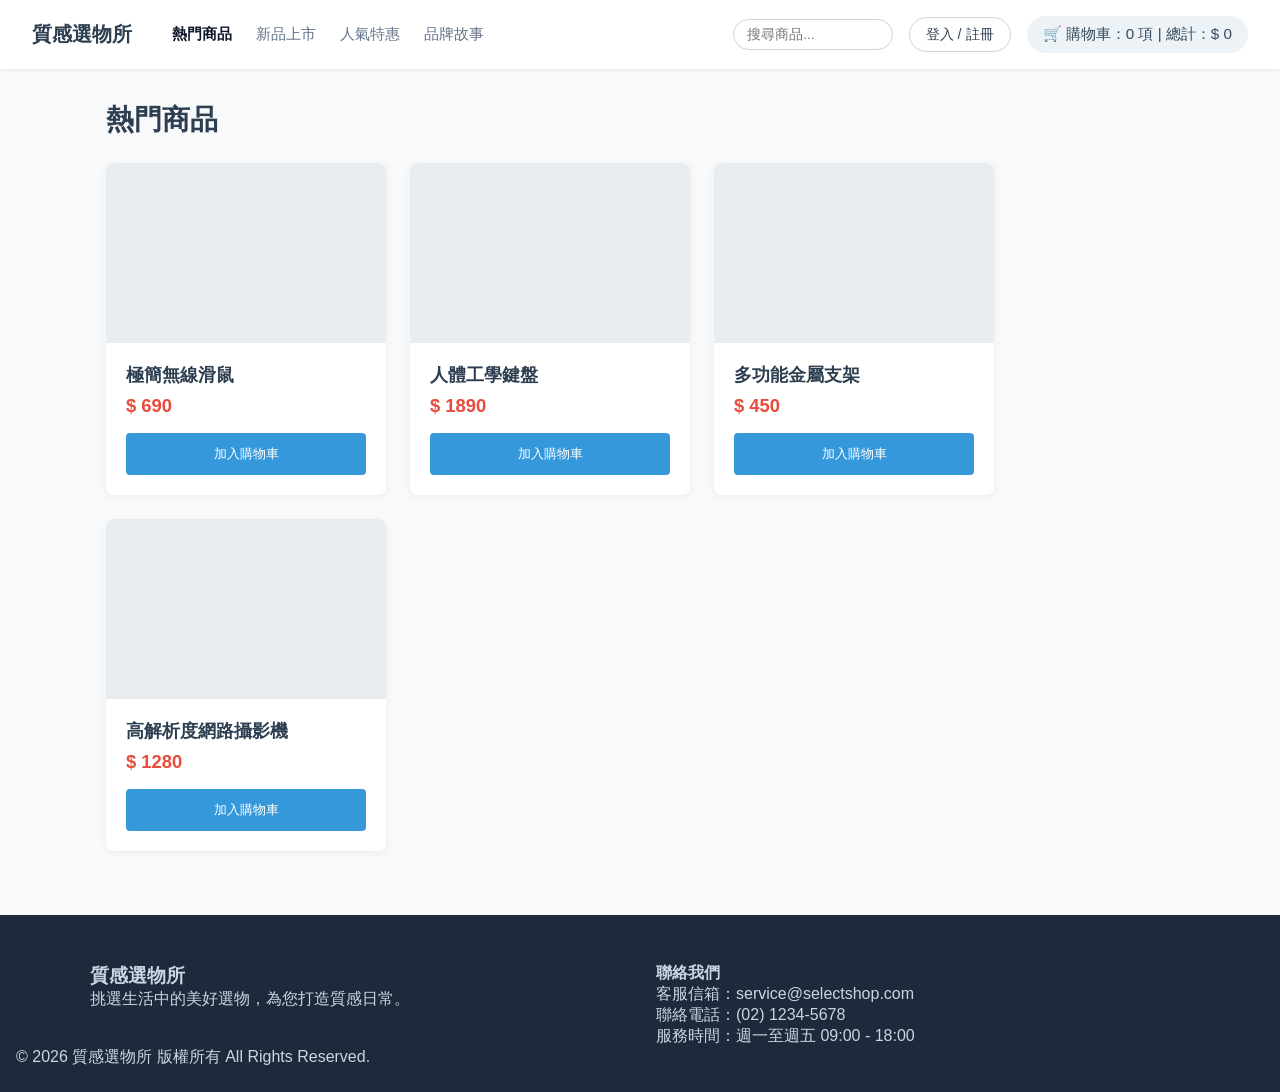
<file: index.html>
<!DOCTYPE html>
<html lang="zh-Hant">
<head>
    <meta charset="UTF-8">
    <meta name="viewport" content="width=device-width, initial-scale=1.0">
    <title>質感選物所 - 線上商城</title>
    <!-- 引入外部 CSS 樣式表 -->
    <link rel="stylesheet" href="style.css">
</head>
<body>

<!-- 導覽列 -->
    <header class="navbar">
        <!-- 左側：Logo 與導覽分類 -->
        <div class="nav-left">
            <div class="logo">質感選物所</div>
            <nav class="nav-links">
                <a href="#" class="active">熱門商品</a>
                <a href="#">新品上市</a>
                <a href="#">人氣特惠</a>
                <a href="#">品牌故事</a>
            </nav>
        </div>

        <!-- 右側：搜尋、會員、購物車 -->
        <div class="nav-right">
            <div class="search-box">
                <input type="text" id="search-input" placeholder="搜尋商品...">
            </div>

            <div class="user-status" id="user-status-container">
                <button class="btn-auth-trigger" id="open-login-btn">登入 / 註冊</button>
            </div>
            
            <div class="cart-btn-trigger" id="cart-toggle-btn">
                🛒 購物車：<span id="cart-count">0</span> 項 | 總計：$ <span id="cart-total">0</span>
            </div>
        </div>
    </header>

    <!-- 主要內容區 -->
    <main class="container">
        <h1 class="page-title" id="page-main-title">熱門商品</h1>
        
        <!-- 商品列表 -->
        <div class="product-grid" id="product-list">
            <!-- 商品將由 JavaScript 動態帶入 -->
        </div>
    </main>

    <!-- 購物車側邊欄抽屜 (Drawer) -->
    <div class="cart-drawer-overlay" id="cart-overlay"></div>
    <aside class="cart-drawer" id="cart-drawer">
        <div class="cart-header">
            <h2>您的購物車</h2>
            <button class="close-btn" id="cart-close-btn">&times;</button>
        </div>
        <div class="cart-items-list" id="cart-items-list">
            <div class="cart-empty-text">購物車目前是空的</div>
        </div>
        <div class="cart-footer">
            <div class="cart-summary-row">
                <span>總計金額</span>
                <span class="summary-price">$ <span id="drawer-total">0</span></span>
            </div>
            <button id="checkout-btn" class="btn-primary">前往結帳</button>
        </div>
    </aside>

    <!-- 會員登入 / 註冊 Modal 彈跳視窗 -->
    <div class="auth-modal-overlay" id="auth-overlay"></div>
    <div class="auth-modal" id="auth-modal">
        <button class="close-btn" id="auth-close-btn">&times;</button>
        
        <!-- 登入表單 -->
        <div class="auth-form-container" id="login-form-container">
            <h2>會員登入</h2>
            <form id="login-form">
                <div class="form-group">
                    <label>電子郵件</label>
                    <input type="email" id="login-email" required placeholder="請輸入註冊信箱">
                </div>
                <div class="form-group">
                    <label>密碼</label>
                    <input type="password" id="login-password" required placeholder="請輸入密碼">
                </div>
                <button type="submit" class="btn-primary">登入</button>
            </form>
            <p class="switch-auth-text">
                還沒有帳號嗎？ <a href="#" id="to-register">立即註冊</a>
            </p>
        </div>

        <!-- 註冊表單 -->
        <div class="auth-form-container" id="register-form-container" style="display: none;">
            <h2>註冊新會員</h2>
            <form id="register-form">
                <div class="form-group">
                    <label>會員名稱</label>
                    <input type="text" id="register-name" required placeholder="您的姓名或暱稱">
                </div>
                <div class="form-group">
                    <label>電子郵件</label>
                    <input type="email" id="register-email" required placeholder="常用信箱作為帳號">
                </div>
                <div class="form-group">
                    <label>密碼</label>
                    <input type="password" id="register-password" required placeholder="設定密碼">
                </div>
                <button type="submit" class="btn-primary">完成註冊</button>
            </form>
            <p class="switch-auth-text">
                已經有帳號了？ <a href="#" id="to-login">直接登入</a>
            </p>
        </div>
    </div>

    <!-- 頁尾區塊 -->
    <footer class="footer">
        <div class="footer-container">
            <div class="footer-section">
                <h3>質感選物所</h3>
                <p>挑選生活中的美好選物，為您打造質感日常。</p>
            </div>
            <div class="footer-section">
                <h4>聯絡我們</h4>
                <p>客服信箱：service@selectshop.com</p>
                <p>聯絡電話：(02) 1234-5678</p>
                <p>服務時間：週一至週五 09:00 - 18:00</p>
            </div>
        </div>
        <div class="footer-bottom">
            <p>&copy; 2026 質感選物所 版權所有 All Rights Reserved.</p>
        </div>
    </footer>

    <!-- 引入外部 JavaScript 檔 -->
    <script src="script.js"></script>
</body>
</html>
</file>
<file: style.css>
/* 基本重置 */
* {
    margin: 0;
    padding: 0;
    box-sizing: border-box;
    font-family: -apple-system, BlinkMacSystemFont, "Segoe UI", Roboto, "Helvetica Neue", Arial, sans-serif;
}

body {
    background-color: #f8f9fa;
    color: #333;
    position: relative;
}

/* 導覽列 */
.navbar {
    display: flex;
    justify-content: space-between;
    align-items: center;
    padding: 1rem 2rem;
    background-color: #ffffff;
    box-shadow: 0 2px 4px rgba(0,0,0,0.05);
    position: sticky;
    top: 0;
    z-index: 100;
}

/* 左側群組 (Logo + 分類選單) */
.nav-left {
    display: flex;
    align-items: center;
    gap: 2.5rem;
}

.logo {
    font-size: 1.25rem;
    font-weight: bold;
    color: #2c3e50;
    white-space: nowrap;
}

/* 導覽分類選單 */
.nav-links {
    display: flex;
    gap: 1.5rem;
}

.nav-links a {
    text-decoration: none;
    color: #64748b;
    font-size: 0.95rem;
    font-weight: 500;
    transition: color 0.2s;
}

.nav-links a:hover,
.nav-links a.active {
    color: #0f172a;
    font-weight: 600;
}

/* 右側群組 (搜尋、會員、購物車) */
.nav-right {
    display: flex;
    align-items: center;
    gap: 1rem;
}

/* 搜尋輸入框 */
.search-box input {
    padding: 0.45rem 0.85rem;
    border: 1px solid #cbd5e1;
    border-radius: 20px;
    font-size: 0.85rem;
    outline: none;
    width: 160px;
    transition: all 0.2s;
}

.search-box input:focus {
    width: 200px;
    border-color: #3498db;
}

/* 會員與購物車觸發按鈕 */
.btn-auth-trigger {
    background: transparent;
    border: 1px solid #cbd5e1;
    color: #334155;
    padding: 0.45rem 1rem;
    border-radius: 20px;
    cursor: pointer;
    font-size: 0.9rem;
    font-weight: 500;
    transition: all 0.2s;
    white-space: nowrap;
}

.btn-auth-trigger:hover {
    background: #f1f5f9;
    border-color: #94a3b8;
}

.user-welcome {
    font-size: 0.9rem;
    color: #1e293b;
    font-weight: 500;
    white-space: nowrap;
}

.btn-logout {
    background: none;
    border: none;
    color: #e74c3c;
    font-size: 0.85rem;
    cursor: pointer;
    margin-left: 0.5rem;
    text-decoration: underline;
}

.cart-btn-trigger {
    font-size: 0.95rem;
    color: #34495e;
    background: #edf2f7;
    padding: 0.5rem 1rem;
    border-radius: 20px;
    cursor: pointer;
    transition: background 0.2s;
    white-space: nowrap;
}

.cart-btn-trigger:hover {
    background: #e2e8f0;
}

/* 容器與標題 */
.container {
    max-width: 1100px;
    margin: 2rem auto;
    padding: 0 1rem;
}

.page-title {
    margin-bottom: 1.5rem;
    font-size: 1.75rem;
    color: #2c3e50;
}

/* 商品列表網格 */
.product-grid {
    display: grid;
    grid-template-columns: repeat(auto-fit, minmax(250px, 280px));
    gap: 1.5rem;
    justify-content: start;
}

/* 商品卡片 */
.product-card {
    background: #ffffff;
    border-radius: 8px;
    overflow: hidden;
    box-shadow: 0 2px 8px rgba(0,0,0,0.05);
    display: flex;
    flex-direction: column;
    transition: transform 0.2s ease, box-shadow 0.2s ease;
    max-width: 320px;
}

.product-card:hover {
    transform: translateY(-4px);
    box-shadow: 0 4px 12px rgba(0,0,0,0.08);
}

.product-image {
    width: 100%;
    height: 180px;
    background-color: #e9ecef;
    background-size: cover;
    background-position: center;
}

.product-info {
    padding: 1.25rem;
    display: flex;
    flex-direction: column;
    flex-grow: 1;
}

.product-name {
    font-size: 1.1rem;
    font-weight: 600;
    margin-bottom: 0.5rem;
    color: #2c3e50;
}

.product-price {
    font-size: 1.15rem;
    color: #e74c3c;
    font-weight: bold;
    margin-bottom: 1rem;
}

.btn-add {
    margin-top: auto;
    background-color: #3498db;
    color: white;
    border: none;
    padding: 0.75rem;
    border-radius: 4px;
    cursor: pointer;
    font-weight: 500;
    transition: background-color 0.2s;
}

.btn-add:hover {
    background-color: #2980b9;
}

/* 購物車側邊欄 */
.cart-drawer-overlay {
    position: fixed;
    top: 0;
    left: 0;
    width: 100%;
    height: 100%;
    background: rgba(0, 0, 0, 0.4);
    opacity: 0;
    visibility: hidden;
    transition: opacity 0.3s ease, visibility 0.3s ease;
    z-index: 200;
}

.cart-drawer-overlay.active {
    opacity: 1;
    visibility: visible;
}

.cart-drawer {
    position: fixed;
    top: 0;
    right: -400px;
    width: 100%;
    max-width: 380px;
    height: 100%;
    background: #ffffff;
    box-shadow: -4px 0 15px rgba(0,0,0,0.1);
    z-index: 201;
    display: flex;
    flex-direction: column;
    transition: right 0.3s ease;
}

.cart-drawer.active {
    right: 0;
}

.cart-header {
    padding: 1.25rem 1.5rem;
    display: flex;
    justify-content: space-between;
    align-items: center;
    border-bottom: 1px solid #edf2f7;
}

.close-btn {
    background: none;
    border: none;
    font-size: 1.5rem;
    cursor: pointer;
    color: #718096;
}

.cart-items-list {
    flex-grow: 1;
    overflow-y: auto;
    padding: 1.5rem;
}

.cart-item {
    display: flex;
    justify-content: space-between;
    align-items: center;
    margin-bottom: 1rem;
    padding-bottom: 1rem;
    border-bottom: 1px solid #f1f5f9;
}

.qty-btn {
    width: 24px;
    height: 24px;
    background: #edf2f7;
    border: none;
    border-radius: 4px;
    cursor: pointer;
    font-weight: bold;
    color: #4a5568;
}

.cart-footer {
    padding: 1.5rem;
    border-top: 1px solid #edf2f7;
    background: #f8fafc;
}

.btn-primary {
    width: 100%;
    background-color: #2ecc71;
    color: white;
    border: none;
    padding: 0.85rem;
    font-size: 1rem;
    border-radius: 6px;
    cursor: pointer;
    font-weight: bold;
}

/* 會員 Modal */
.auth-modal-overlay {
    position: fixed;
    top: 0;
    left: 0;
    width: 100%;
    height: 100%;
    background: rgba(0, 0, 0, 0.4);
    opacity: 0;
    visibility: hidden;
    z-index: 300;
}

.auth-modal {
    position: fixed;
    top: 50%;
    left: 50%;
    transform: translate(-50%, -50%) scale(0.9);
    width: 90%;
    max-width: 400px;
    background: #ffffff;
    border-radius: 8px;
    padding: 2rem;
    z-index: 301;
    opacity: 0;
    visibility: hidden;
    transition: all 0.3s ease;
}

.auth-modal.active {
    opacity: 1;
    visibility: visible;
    transform: translate(-50%, -50%) scale(1);
}

/* ==========================================
   RWD 手機版導覽列與介面優化修正
   ========================================== */
@media screen and (max-width: 900px) {
    .navbar {
        flex-direction: column;
        padding: 1rem;
        gap: 0.75rem;
    }
    .nav-left {
        flex-direction: column;
        align-items: flex-start;
        width: 100%;
        gap: 0.5rem;
    }
    .nav-links {
        display: flex;
        flex-direction: row;
        width: 100%;
        overflow-x: auto;
        white-space: nowrap;
        gap: 1rem;
        -webkit-overflow-scrolling: touch;
    }
    .nav-links::-webkit-scrollbar {
        display: none;
    }
    .nav-right {
        flex-direction: column;
        width: 100%;
        gap: 0.5rem;
    }
    .search-box {
        width: 100%;
    }
    .search-box input {
        width: 100% !important;
    }
    .btn-auth-trigger, 
    .cart-btn-trigger {
        width: 100%;
        text-align: center;
    }
}

/* 頁尾 */
.footer {
    background-color: #1e293b;
    color: #cbd5e1;
    margin-top: 4rem;
    padding: 3rem 1rem 1.5rem 1rem;
}
.footer-container {
    max-width: 1100px;
    margin: 0 auto;
    display: grid;
    grid-template-columns: repeat(auto-fit, minmax(250px, 1fr));
    gap: 2rem;
}
</file>
